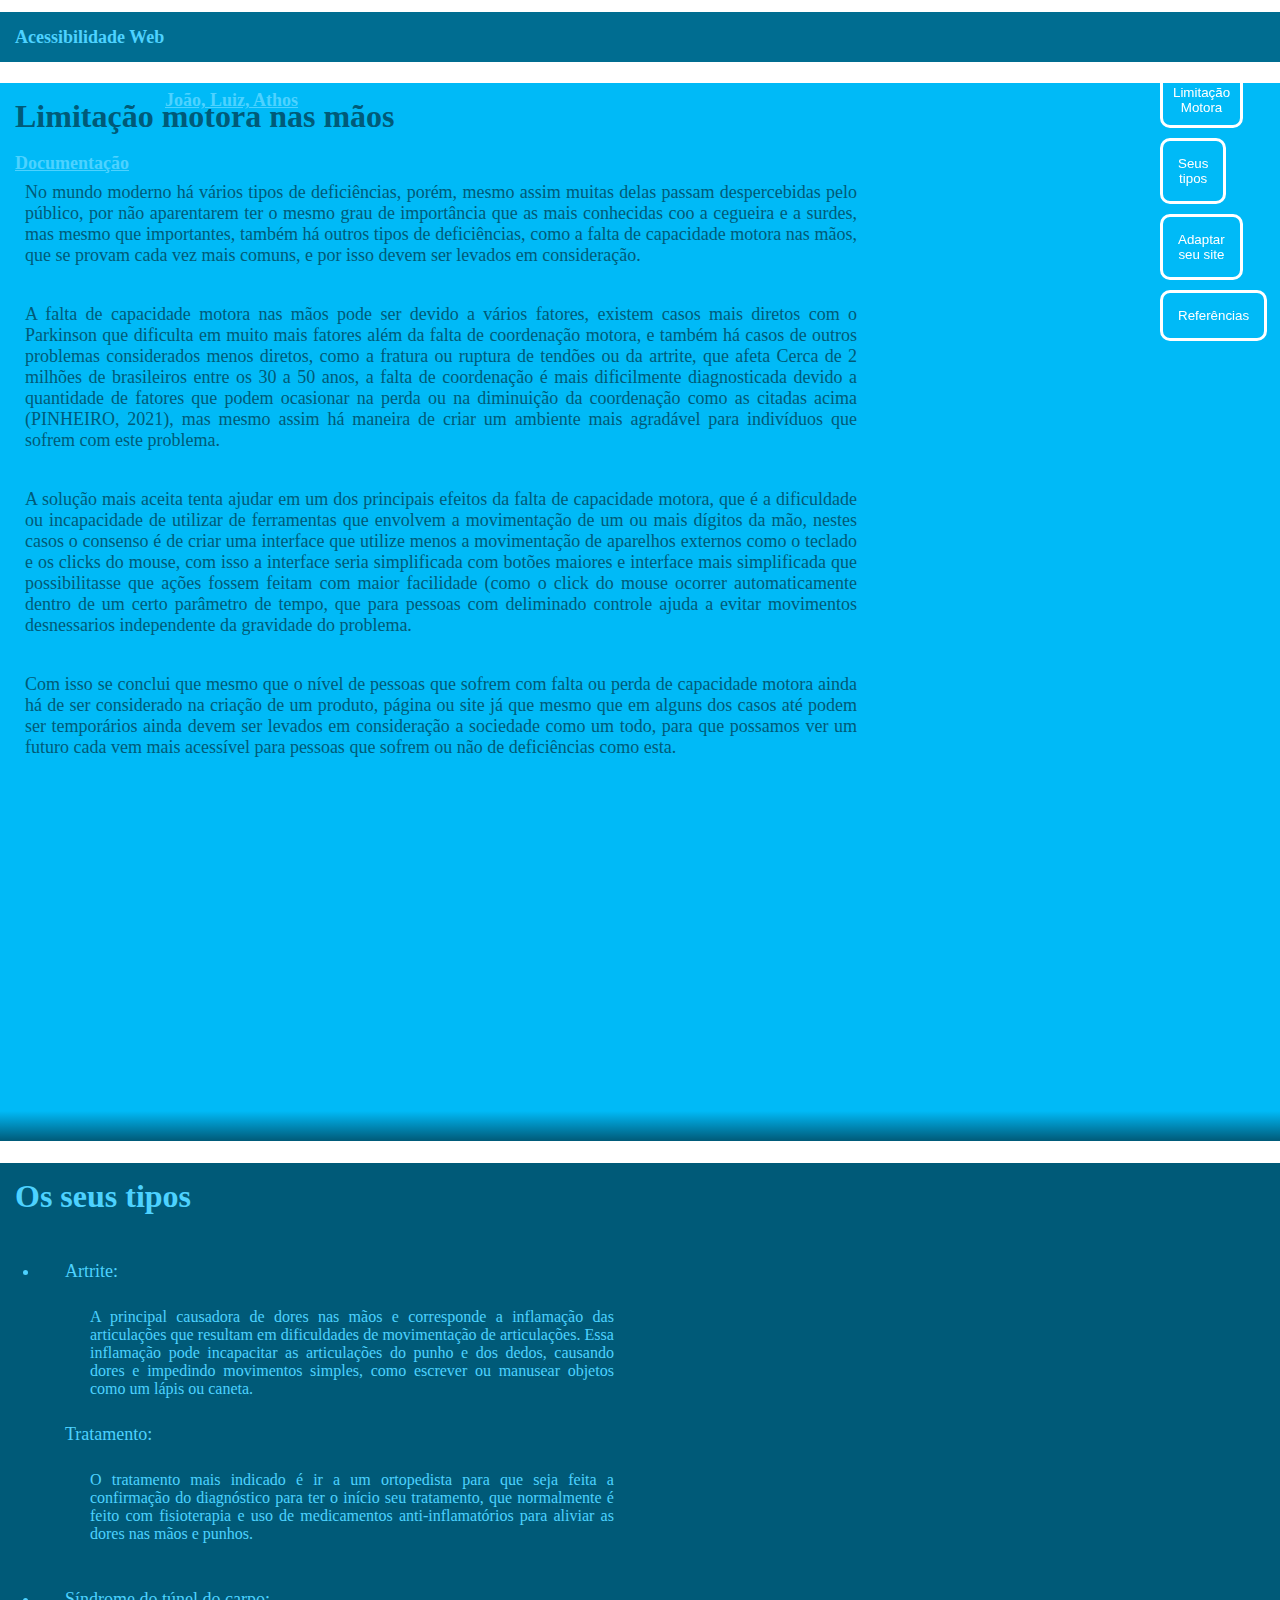
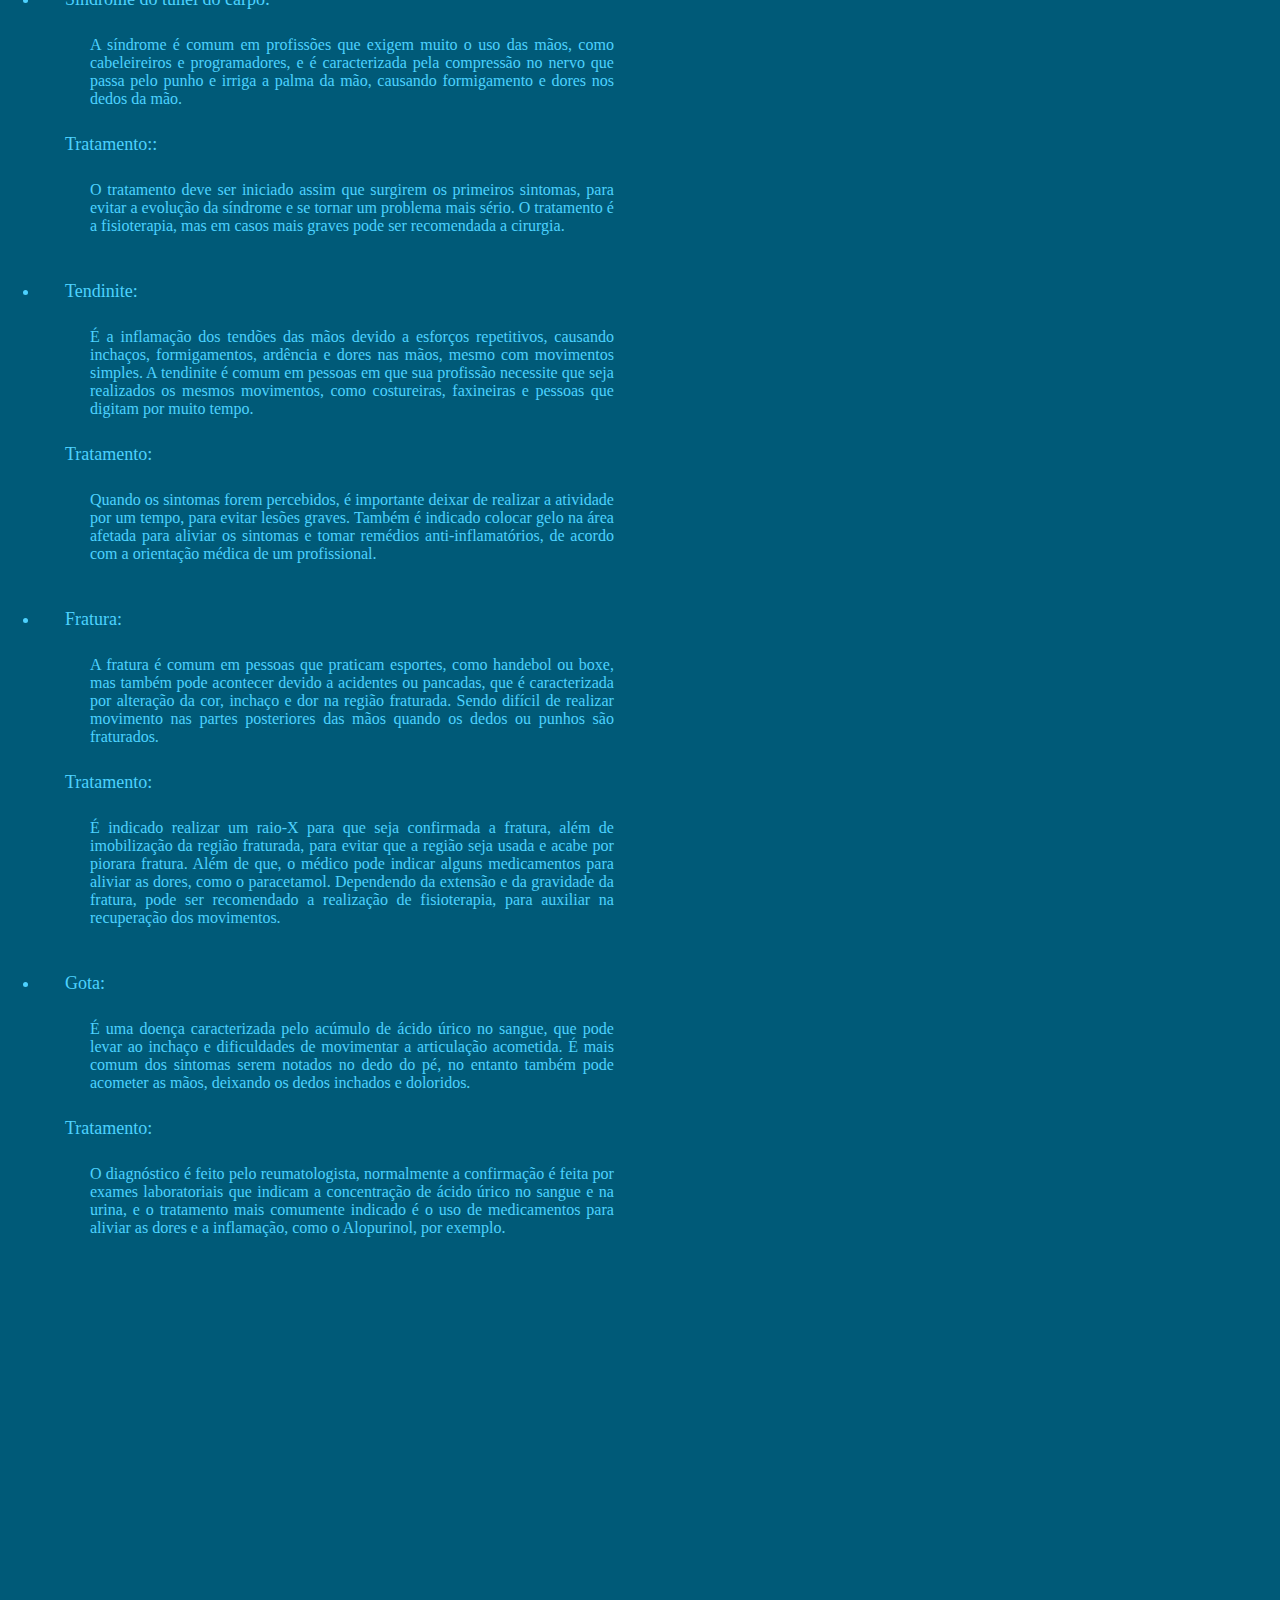
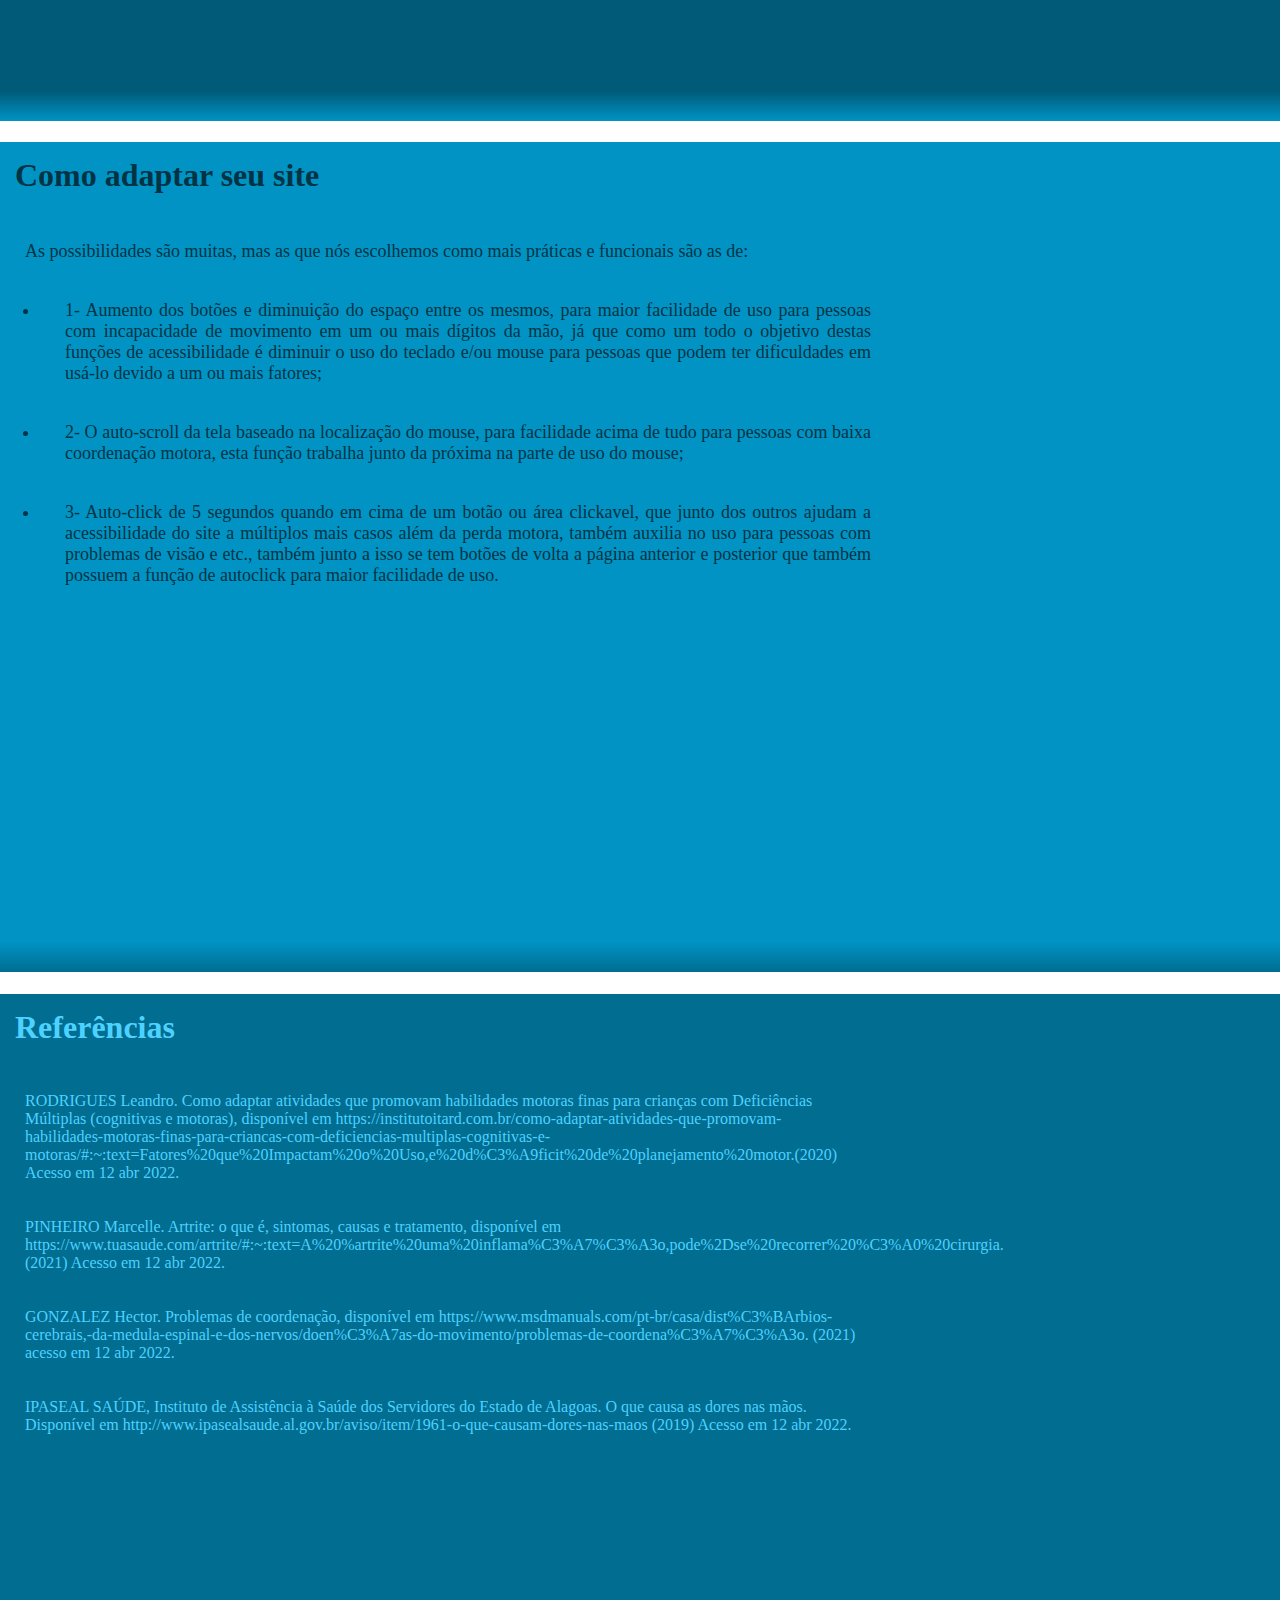
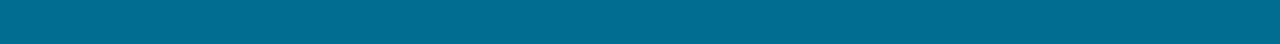
<file: index.html>
<!DOCTYPE html>
<html lang="en">
<head>
    <meta charset="UTF-8">
    <meta http-equiv="X-UA-Compatible" content="IE=edge">
    <meta name="viewport" content="width=device-width, initial-scale=1.0">
    <title>Acessibilidade</title>
    <link rel="stylesheet" href="style.css">
    <link rel="stylesheet" href="https://cdn.jsdelivr.net/npm/bootstrap@4.6.1/dist/css/bootstrap.min.css" integrity="sha384-zCbKRCUGaJDkqS1kPbPd7TveP5iyJE0EjAuZQTgFLD2ylzuqKfdKlfG/eSrtxUkn" crossorigin="anonymous">
    <script src="script.js"></script>
</head>
<body>
  
    <header>
        <div class="container">
            <div class="row">
              <div class="col-sm">
                <h1 class="txthead">Acessibilidade Web</h1>
              </div>
              <div class="col-sm-6" style="padding-left: 150px;">
                <a href="https://linktr.ee/joaoaugusto09"  target="_blank" style="color: #4DD2FF;">
                <h1 class="txthead">João, Luiz, Athos</h1>
              </a>  
              </div>
              <div class="col-sm">
                <a href="documentacao.html" target="_blank" style="color: #4DD2FF;">
                <h1 class="txthead">Documentação</h1>
              </a>
              </div>
            </div>
          </div>
    </header>
    <div id="col-butoes">
      <a href="#secao1">
        <button class="butao" style="padding: 10px;" >Limitação Motora</button>
      </a>
      <a href="#secao2">
        <button class="butao" style="padding: 15px;" >Seus tipos</button>
      </a>
      <a href="#secao3">
        <button class="butao" style="padding: 15px;" >Adaptar seu site</button>
      </a>
      <a href="#grad3">
        <button class="butao" style="padding: 15px;" >Referências</button>
      </a>
    </div>
    <div id="secao1">
        <h1 style="width: fit-content;">Limitação motora nas mãos</h1> 
      
        <p class="txt1"> No mundo moderno há vários tipos de deficiências, porém, mesmo assim muitas delas passam despercebidas pelo público, por não aparentarem ter o mesmo grau de importância que as mais conhecidas coo a cegueira e a surdes, mas mesmo que importantes, também há outros tipos de deficiências, como a falta de capacidade motora nas mãos, que se provam cada vez mais comuns, e por isso devem ser levados em consideração.</p>
        <p class="txt1"> A falta de capacidade motora nas mãos pode ser devido a vários fatores, existem casos mais diretos com o Parkinson que dificulta em muito mais fatores além da falta de coordenação motora, e também há casos de outros problemas considerados menos diretos, como a fratura ou ruptura de tendões ou da artrite, que afeta Cerca de 2 milhões de brasileiros entre os 30 a 50 anos, a falta de coordenação é mais dificilmente diagnosticada devido a quantidade de fatores que podem ocasionar na perda ou na diminuição da coordenação como as citadas acima (PINHEIRO, 2021), mas mesmo assim há maneira de criar um ambiente mais agradável para indivíduos que sofrem com este problema.</p>   
        <p class="txt1"> A solução mais aceita tenta ajudar em um dos principais efeitos da falta de capacidade motora, que é a dificuldade ou incapacidade de utilizar de ferramentas que envolvem a movimentação de um ou mais dígitos da mão, nestes casos o consenso é de criar uma interface que utilize menos a movimentação de aparelhos externos como o teclado e os clicks do mouse, com isso a interface seria simplificada com botões maiores e interface mais simplificada que possibilitasse que ações fossem feitam com maior facilidade (como o click do mouse ocorrer automaticamente dentro de um certo parâmetro de tempo, que para pessoas com deliminado controle ajuda a evitar movimentos desnessarios independente da gravidade do problema. </p>
        
        <p class="txt1"> Com isso se conclui que mesmo que o nível de pessoas que sofrem com falta ou perda de capacidade motora ainda há de ser considerado na criação de um produto, página ou site já que mesmo que em alguns dos casos até podem ser temporários ainda devem ser levados em consideração a sociedade como um todo, para que possamos ver um futuro cada vem mais acessível para pessoas que sofrem ou não de deficiências como esta. 
        </p>
    </div>
    <div id="grad1"></div>
    <div id="secao2">
        <h1>Os seus tipos</h1>
        <ul>
            <li>Artrite:<p style="font-size: medium;">A principal causadora de dores nas mãos e corresponde a inflamação das articulações que resultam em dificuldades de movimentação de articulações. Essa inflamação pode incapacitar as articulações do punho e dos dedos, causando dores e impedindo movimentos simples, como escrever ou manusear objetos como um lápis ou caneta.</p>Tratamento:<p style="font-size: medium;">O tratamento mais indicado é ir a um ortopedista para que seja feita a confirmação do diagnóstico para ter o início seu tratamento, que normalmente é feito com fisioterapia e uso de medicamentos anti-inflamatórios para aliviar as dores nas mãos e punhos.</p>  </li>
            <li>Síndrome do túnel do carpo:<p style="font-size: medium;">A síndrome é comum em profissões que exigem muito o uso das mãos, como cabeleireiros e programadores, e é caracterizada pela compressão no nervo que passa pelo punho e irriga a palma da mão, causando formigamento e dores nos dedos da mão. </p>Tratamento::<p style="font-size: medium;">O tratamento deve ser iniciado assim que surgirem os primeiros sintomas, para evitar a evolução da síndrome e se tornar um problema mais sério. O tratamento é a fisioterapia, mas em casos mais graves pode ser recomendada a cirurgia. </p></li>
            <li>Tendinite:<p style="font-size: medium;">É a inflamação dos tendões das mãos devido a esforços repetitivos, causando inchaços, formigamentos, ardência e dores nas mãos, mesmo com movimentos simples. A tendinite é comum em pessoas em que sua profissão necessite que seja realizados os mesmos movimentos, como costureiras, faxineiras e pessoas que digitam por muito tempo.</p>Tratamento:<p style="font-size: medium;">Quando os sintomas forem percebidos, é importante deixar de realizar a atividade por um tempo, para evitar lesões graves. Também é indicado colocar gelo na área afetada para aliviar os sintomas e tomar remédios anti-inflamatórios, de acordo com a orientação médica de um profissional.</p></li>
            <li>Fratura:<p style="font-size: medium;">A fratura é comum em pessoas que praticam esportes, como handebol ou boxe, mas também pode acontecer devido a acidentes ou pancadas, que é caracterizada por alteração da cor, inchaço e dor na região fraturada. Sendo difícil de realizar movimento nas partes posteriores das mãos quando os dedos ou punhos são fraturados. </p>Tratamento:<p style="font-size: medium;">É indicado realizar um raio-X para que seja confirmada a fratura, além de imobilização da região fraturada, para evitar que a região seja usada e acabe por piorara fratura. Além de que, o médico pode indicar alguns medicamentos para aliviar as dores, como o paracetamol. Dependendo da extensão e da gravidade da fratura, pode ser recomendado a realização de fisioterapia, para auxiliar na recuperação dos movimentos. </p></li>
            <li>Gota:<p style="font-size: medium;">É uma doença caracterizada pelo acúmulo de ácido úrico no sangue, que pode levar ao inchaço e dificuldades de movimentar a articulação acometida. É mais comum dos sintomas serem notados no dedo do pé, no entanto também pode acometer as mãos, deixando os dedos inchados e doloridos. </p>Tratamento:<p style="font-size: medium;">O diagnóstico é feito pelo reumatologista, normalmente a confirmação é feita por exames laboratoriais que indicam a concentração de ácido úrico no sangue e na urina, e o tratamento mais comumente indicado é o uso de medicamentos para aliviar as dores e a inflamação, como o Alopurinol, por exemplo.</p></li>
        </ul>
    </div>
    <div id="grad2"></div>
    <div id="secao3">
        <h1>Como adaptar seu site</h1>
        <p>As possibilidades são muitas, mas as que nós escolhemos como mais práticas e funcionais são as de: </p>
        <ul>
          <li>1- Aumento dos botões e diminuição do espaço entre os mesmos, para maior facilidade de uso para pessoas com incapacidade de movimento em um ou mais dígitos da mão, já que como um todo o objetivo destas funções de acessibilidade é diminuir o uso do teclado e/ou mouse para pessoas que podem ter dificuldades em usá-lo devido a um ou mais fatores;</li>
          <br>
          <li>2- O auto-scroll  da tela baseado na localização do mouse, para facilidade acima de tudo para pessoas com baixa coordenação motora, esta função trabalha junto da próxima na parte de uso do mouse;</li>
          <br>
          <li>3- Auto-click de 5 segundos quando em cima de um botão ou área clickavel, que junto dos outros ajudam a acessibilidade do site a múltiplos mais casos além da perda motora, também auxilia no uso para pessoas com problemas de visão e etc., também junto a isso se tem botões de volta a página anterior e posterior que também possuem a função de autoclick para maior facilidade de uso. </li>
          <br>
    </div>
    <div id="grad3"></div>
    <footer>
        <h1>Referências</h1>
        <p class="ref">RODRIGUES Leandro. Como adaptar atividades que promovam habilidades motoras finas para crianças com Deficiências Múltiplas (cognitivas e motoras), disponível em https://institutoitard.com.br/como-adaptar-atividades-que-promovam-habilidades-motoras-finas-para-criancas-com-deficiencias-multiplas-cognitivas-e-motoras/#:~:text=Fatores%20que%20Impactam%20o%20Uso,e%20d%C3%A9ficit%20de%20planejamento%20motor.(2020) Acesso em 12 abr 2022. </p>
        <p class="ref">PINHEIRO Marcelle. Artrite: o que é, sintomas, causas e tratamento, disponível em https://www.tuasaude.com/artrite/#:~:text=A%20%artrite%20uma%20inflama%C3%A7%C3%A3o,pode%2Dse%20recorrer%20%C3%A0%20cirurgia. (2021) Acesso em 12 abr 2022. </p>
        <p class="ref">GONZALEZ Hector. Problemas de coordenação, disponível em https://www.msdmanuals.com/pt-br/casa/dist%C3%BArbios-cerebrais,-da-medula-espinal-e-dos-nervos/doen%C3%A7as-do-movimento/problemas-de-coordena%C3%A7%C3%A3o. (2021) acesso em 12 abr 2022. </p>
        <p class="ref">IPASEAL SAÚDE, Instituto de Assistência à Saúde dos Servidores do Estado de Alagoas. O que causa as dores nas mãos. Disponível em http://www.ipasealsaude.al.gov.br/aviso/item/1961-o-que-causam-dores-nas-maos (2019) Acesso em 12 abr 2022. </p>
    </footer>
    <script src="https://cdn.jsdelivr.net/npm/jquery@3.5.1/dist/jquery.slim.min.js" integrity="sha384-DfXdz2htPH0lsSSs5nCTpuj/zy4C+OGpamoFVy38MVBnE+IbbVYUew+OrCXaRkfj" crossorigin="anonymous"></script>
    <script src="https://cdn.jsdelivr.net/npm/bootstrap@4.6.1/dist/js/bootstrap.bundle.min.js" integrity="sha384-fQybjgWLrvvRgtW6bFlB7jaZrFsaBXjsOMm/tB9LTS58ONXgqbR9W8oWht/amnpF" crossorigin="anonymous"></script>
</body>
</html>
</file>
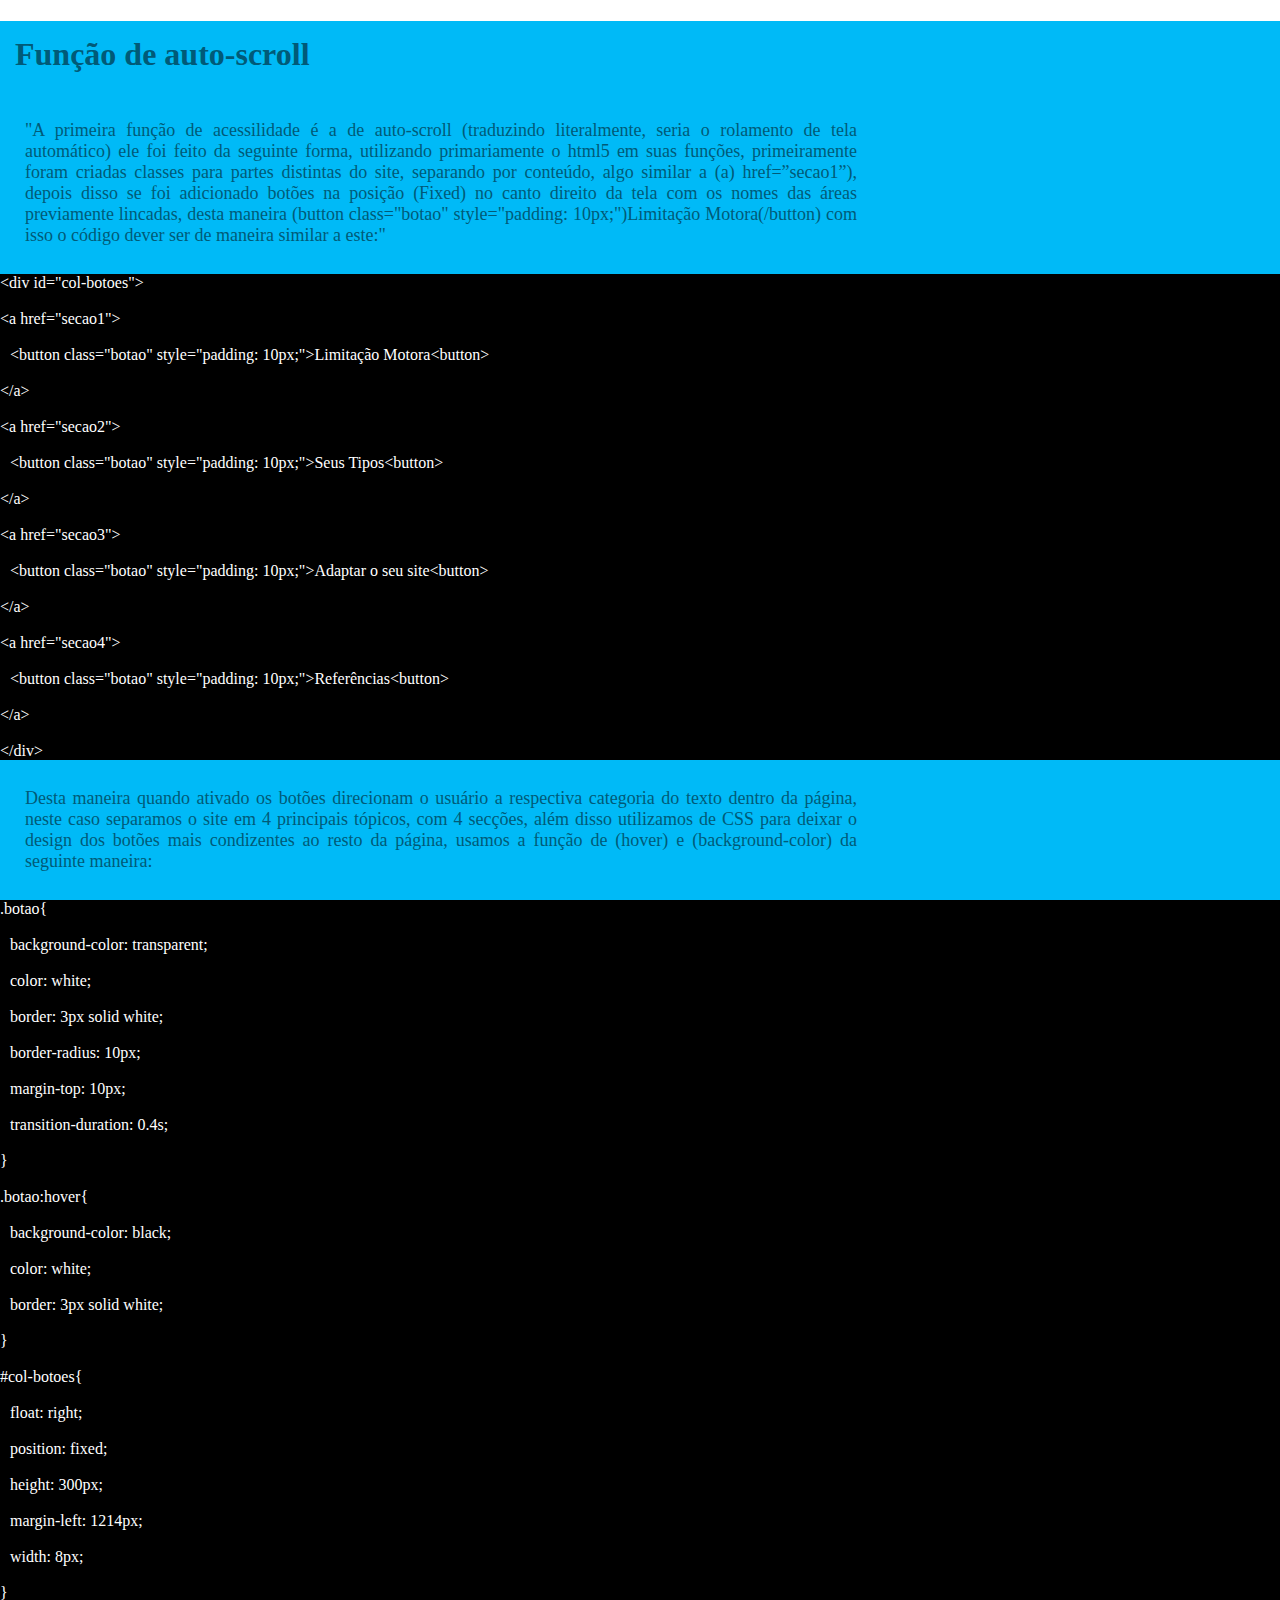
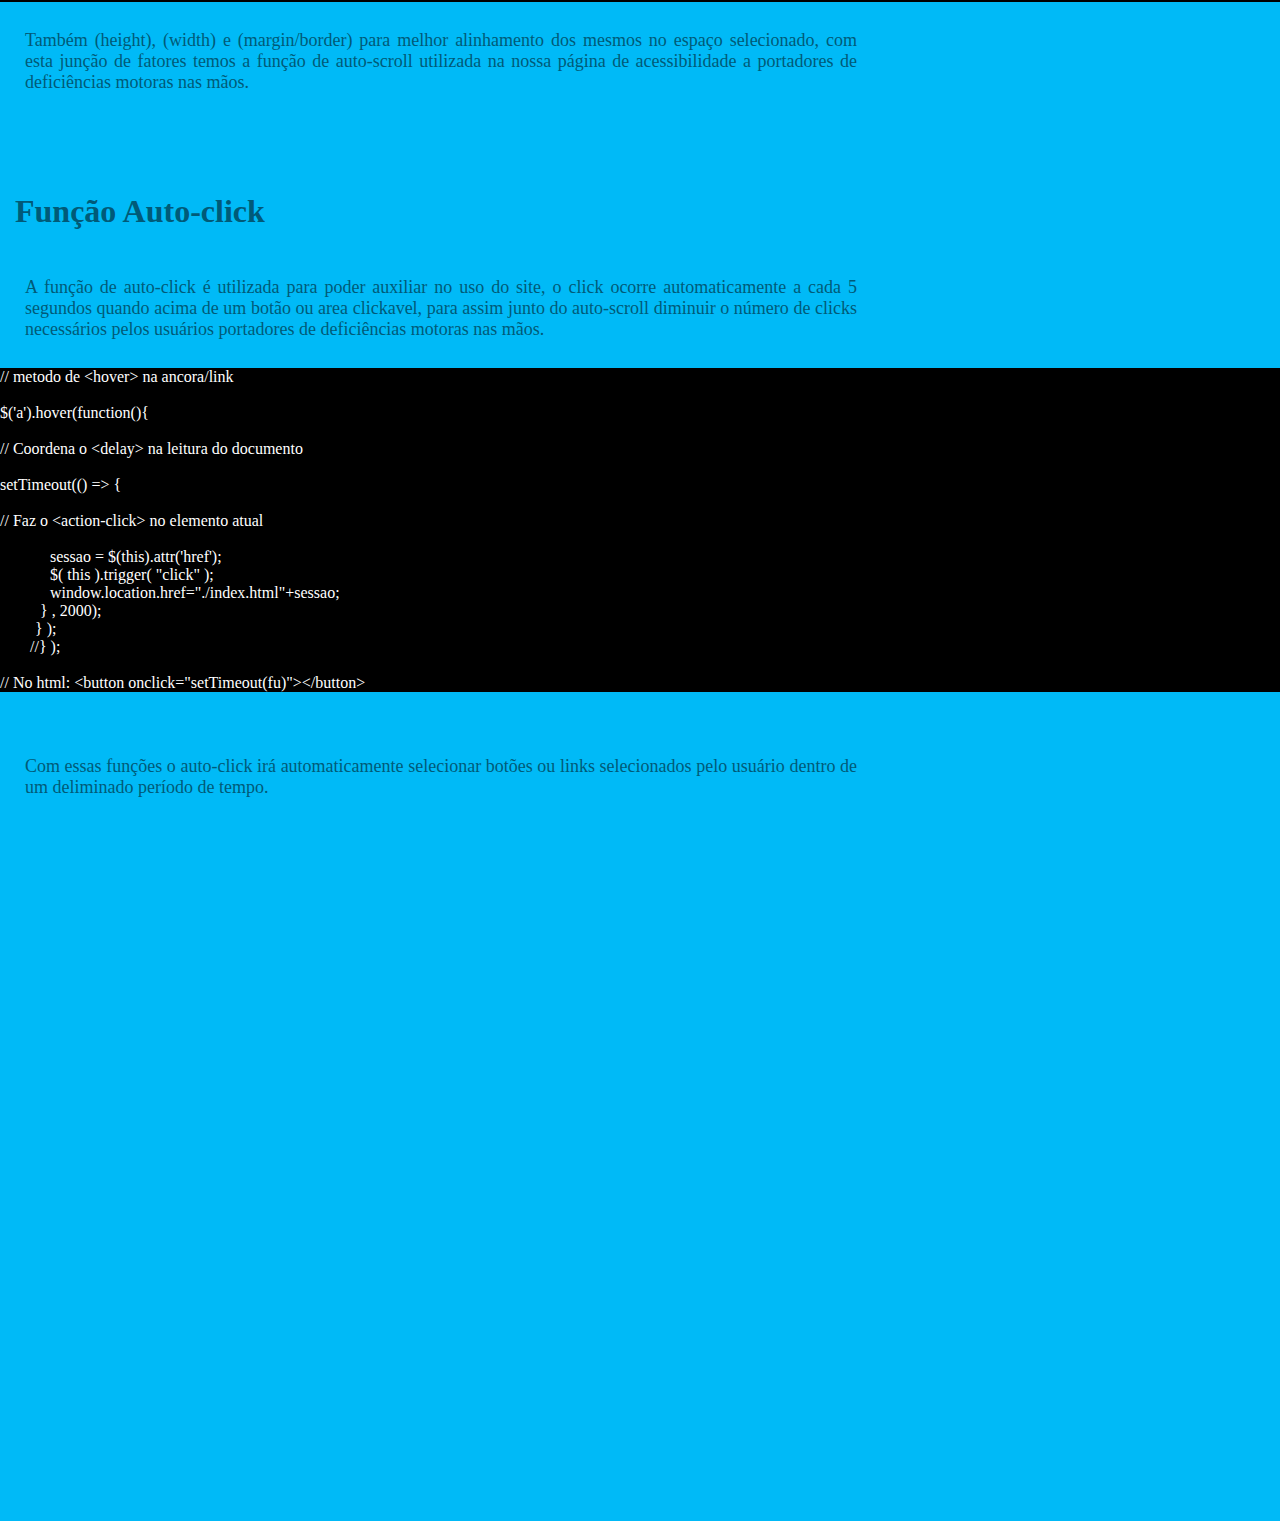
<file: documentacao.html>
<!DOCTYPE html>
<html lang="en">
<head>
    <meta charset="UTF-8">
    <meta http-equiv="X-UA-Compatible" content="IE=edge">
    <meta name="viewport" content="width=device-width, initial-scale=1.0">
    <title>Documentação</title>
    <link rel="stylesheet" href="style.css">
    <link rel="stylesheet" href="https://cdn.jsdelivr.net/npm/bootstrap@4.6.1/dist/css/bootstrap.min.css" integrity="sha384-zCbKRCUGaJDkqS1kPbPd7TveP5iyJE0EjAuZQTgFLD2ylzuqKfdKlfG/eSrtxUkn" crossorigin="anonymous">
</head>
<body>
    <div id="docu">
        <h1 style="width: fit-content;">Função de auto-scroll </h1> 
        <p class="txt1"> "A primeira função de acessilidade é a de auto-scroll (traduzindo literalmente, seria o rolamento de tela automático) ele foi feito da seguinte forma, utilizando primariamente o html5 em suas funções, primeiramente foram criadas classes para partes distintas do site, separando por conteúdo, algo similar a (a) href=”secao1”), depois disso se foi adicionado botões na posição (Fixed) no canto direito da tela com os nomes das áreas previamente lincadas, desta maneira (button class="botao" style="padding: 10px;")Limitação Motora(/button) com isso o código dever ser de maneira similar a este:" </p>
    <div class="container" style="background-color: black; color: white;">
        <span>
            <span><</span>div id="col-botoes"<span>></span>
        </span>
        <br>
        <br>
        <span class="container">
            <span><</span>a href="secao1"<span>></span>
        </span>
        <br>
        <br>
        <span class="container" style="margin-left: 10px;">
            <span><</span>button class="botao" style="padding: 10px;"<span>></span>Limitação Motora<span><</span>button<span>></span>
        </span>
        <br>
        <br>
        <span class="container">
            <span><</span>/a<span>></span>
        </span>
        <br>
        <br>
        <span class="container">
            <span><</span>a href="secao2"<span>></span>
        </span>
        <br>
        <br>
        <span class="container" style="margin-left: 10px;">
            <span><</span>button class="botao" style="padding: 10px;"<span>></span>Seus Tipos<span><</span>button<span>></span>
        </span>
        <br>
        <br>
        <span class="container">
            <span><</span>/a<span>></span>
        </span>
        <br>
        <br>
        <span class="container">
            <span><</span>a href="secao3"<span>></span>
        </span>
        <br>
        <br>
        <span class="container" style="margin-left: 10px;">
            <span><</span>button class="botao" style="padding: 10px;"<span>></span>Adaptar o seu site<span><</span>button<span>></span>
        </span>
        <br>
        <br>
        <span class="container">
            <span><</span>/a<span>></span>
        </span>
        <br>
        <br>
        <span class="container">
            <span><</span>a href="secao4"<span>></span>
        </span>
        <br>
        <br>
        <span class="container" style="margin-left: 10px;">
            <span><</span>button class="botao" style="padding: 10px;"<span>></span>Referências<span><</span>button<span>></span>
        </span>
        <br>
        <br>
        <span class="container">
            <span><</span>/a<span>></span>
        </span>
        <br>
        <br>
        <span>
            <span><</span>/div<span>></span>
        </span>
    </div>
        <p class="txt1"> Desta maneira quando ativado os botões direcionam o usuário a respectiva categoria do texto dentro da página, neste caso separamos o site em 4 principais tópicos, com 4 secções, além disso utilizamos de CSS para deixar o design dos botões mais condizentes ao resto da página, usamos a função de (hover) e (background-color) da seguinte maneira: </p>
    <div class="container cod1">
            <span class="container">.botao{</span>
            <br>
            <br>
            <span class="container" style="margin-left: 10px;">background-color: transparent;</span>
            <br>
            <br>
            <span class="container" style="margin-left: 10px;">color: white;</span>
            <br>
            <br>
            <span class="container" style="margin-left: 10px;">border: 3px solid white;</span>
            <br>
            <br>
            <span class="container" style="margin-left: 10px;">border-radius: 10px;</span>
            <br>
            <br>
            <span class="container" style="margin-left: 10px;">margin-top: 10px;</span>
            <br>
            <br>
            <span class="container" style="margin-left: 10px;">transition-duration: 0.4s;</span>
            <br>
            <br>
            <span class="container">}</span>
            <br>
            <br>
            <span class="container">.botao:hover{</span>
            <br>
            <br>
            <span class="container" style="margin-left: 10px;">background-color: black;</span>
            <br>
            <br>
            <span class="container" style="margin-left: 10px;">color: white;</span>
            <br>
            <br>
            <span class="container" style="margin-left: 10px;">border: 3px solid white;</span>
            <br>
            <br>
            <span class="container">}</span>
            <br>
            <br>
            <span class="container">#col-botoes{</span>
            <br>
            <br>
            <span class="container" style="margin-left: 10px;">float: right;</span>
            <br>
            <br>
            <span class="container" style="margin-left: 10px;">position: fixed;</span>
            <br>
            <br>
            <span class="container" style="margin-left: 10px;">height: 300px;</span>
            <br>
            <br>
            <span class="container" style="margin-left: 10px;">margin-left: 1214px;</span>
            <br>
            <br>
            <span class="container" style="margin-left: 10px;">width: 8px;</span>
            <br>
            <br>
            <span class="container">}</span>
            
     </div>
        <p class="txt1"> Também (height), (width) e (margin/border) para melhor alinhamento dos mesmos no espaço selecionado, com esta junção de fatores temos a função de auto-scroll utilizada na nossa página de acessibilidade a portadores de deficiências motoras nas mãos.</p>
        <br>
        <br>
        <h1>Função Auto-click</h1>
        <p>A função de auto-click é utilizada para poder auxiliar no uso do site, o click ocorre automaticamente a cada 5 segundos quando acima de um botão ou area clickavel, para assim junto do auto-scroll diminuir o número de clicks necessários pelos usuários portadores de deficiências motoras nas mãos. </p>
        <div class="container cod1">
            <span>// metodo de <span><</span>hover<span>></span> na ancora/link </span>
            <br>
            <br>
            <span class="container">$('a').hover(function(){ </span>
            <br>
            <br>
            <span>// Coordena o <span><</span>delay<span>></span> na leitura do documento</span>
            <br>
            <br>
            <span class="container">setTimeout(() => {</span>
            <br>
            <br>
            <span>// Faz o <span><</span>action-click<span>></span> no elemento atual</span>
            <br>
            <br>
            <span class="container" style="margin-left: 50px;">sessao = $(this).attr('href');</span>
            <br>
            <span class="container" style="margin-left: 50px;">$( this ).trigger( "click" ); </span>
            <br>
            <span class="container" style="margin-left: 50px;">window.location.href="./index.html"+sessao;</span>
            <br>
            <span class="container" style="margin-left: 40px;">} , 2000);</span>
            <br>
            <span class="container" style="margin-left: 35px;">} );</span>
            <br>
            <span class="container" style="margin-left: 30px;">//} );</span>
            <br>
            <br>
            <span>// No html: <span><</span>button onclick="setTimeout(fu)"><span><</span>/button<span>></span> </span>
        </div>
        <br>
        <br>
        <p>Com essas funções o auto-click irá automaticamente selecionar botões ou links selecionados pelo usuário dentro de um deliminado período de tempo. 
            </p>
    </div>

</body>
</html>
</file>
<file: style.css>
body {
    margin: 0;
    padding: 0;
    cursor: url([data-uri]), pointer;
}
span {
    font-family: Georgia, 'Times New Roman', Times, serif;  
}
.spa {
    margin-left: 10px;
}
.cod1 {
    background-color: black; 
    color: white;
}
header {
    height: 50px;
    background-color: #006D91;
    color:  #4DD2FF;
}
footer {
    height:   650px;
    background-color: #006D91;
    color:  #4DD2FF;
}
.txthead {
    font-size: large;
}
.ref {
    font-size: medium;
    text-align: unset;
}
#secao1 {
    width: 100%;
    height: 1028px;
    background-color: #00BAF7;
    color: #005A78;
}
#docu {
    width: 100%;
    height: 3100px;
    background-color: #00BAF7;
    color: #005A78;
}
h1{
    font-family: 'Times New Roman', Times, serif;
    padding: 15px;
}
#secao1 img{
    width: 30%;
    float: right;
    padding-right: 10px;
}
#secao2 {
    width: 100%;
    height: 2128px;
    background-color: #005A78;
    color: #4DD2FF;
}
#secao3 {
    width: 100%;
    height: 800px;
    background-color: #0093C4;
    color: #003445;
}
#grad1 {
    height: 30px;
    background-image: linear-gradient(#00BAF7, #005A78);
}
#grad2 {
    height: 30px;
    background-image: linear-gradient(#005A78, #0093C4);
}
#grad3 {
    height: 30px;
    background-image: linear-gradient(#0093C4, #006D91);
}
p {
    padding: 10px;
    padding-left: 25px;
    font-size: large;
    font-family: Georgia, 'Times New Roman', Times, serif;
    width: 65%;
    text-decoration: none;
    text-align: justify;
}
li {
    padding: 10px;
    padding-left: 25px;
    font-size: large;
    font-family: Georgia, 'Times New Roman', Times, serif;
    width: 65%;
    text-decoration: none;
    text-align: justify;
}
.butao{
    background-color: transparent;
    color:  white;
    border: 3px solid  white;
    border-radius: 10px;
    margin-top: 10px;
    transition-duration: 0.4s;

}
.butao:hover{
    background-color: black;
    border: 3px solid white; 
    color: white;
    cursor: url([data-uri]), pointer;
}
#col-butoes {
    float: right;
    position: fixed;
    height: 300px;
    margin-left: 1160px;
    width: 8px;
}
</file>
